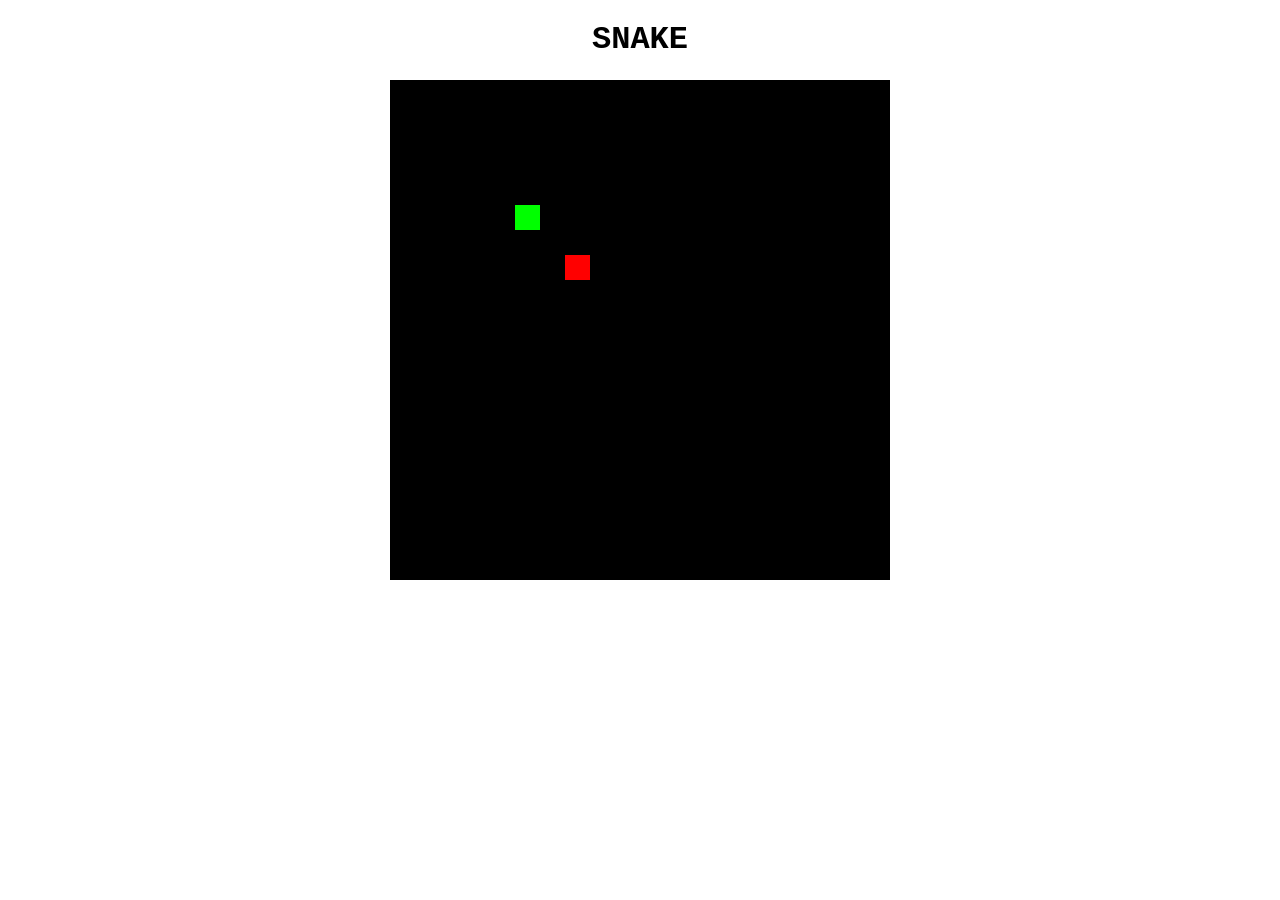
<file: index.html>
<!DOCTYPE html>
<html lang="en">
  <head>
    <meta charset="UTF-8" />
    <meta http-equiv="X-UA-Compatible" content="IE=edge" />
    <meta name="viewport" content="width=device-width, initial-scale=1.0" />
    <title>Document</title>
    <link rel="stylesheet" href="./snake.css" />
  </head>
  <body>
    <h1>SNAKE</h1>
    <canvas id="board"></canvas>
    <script src="./snake.js"></script>
  </body>
</html>
</file>
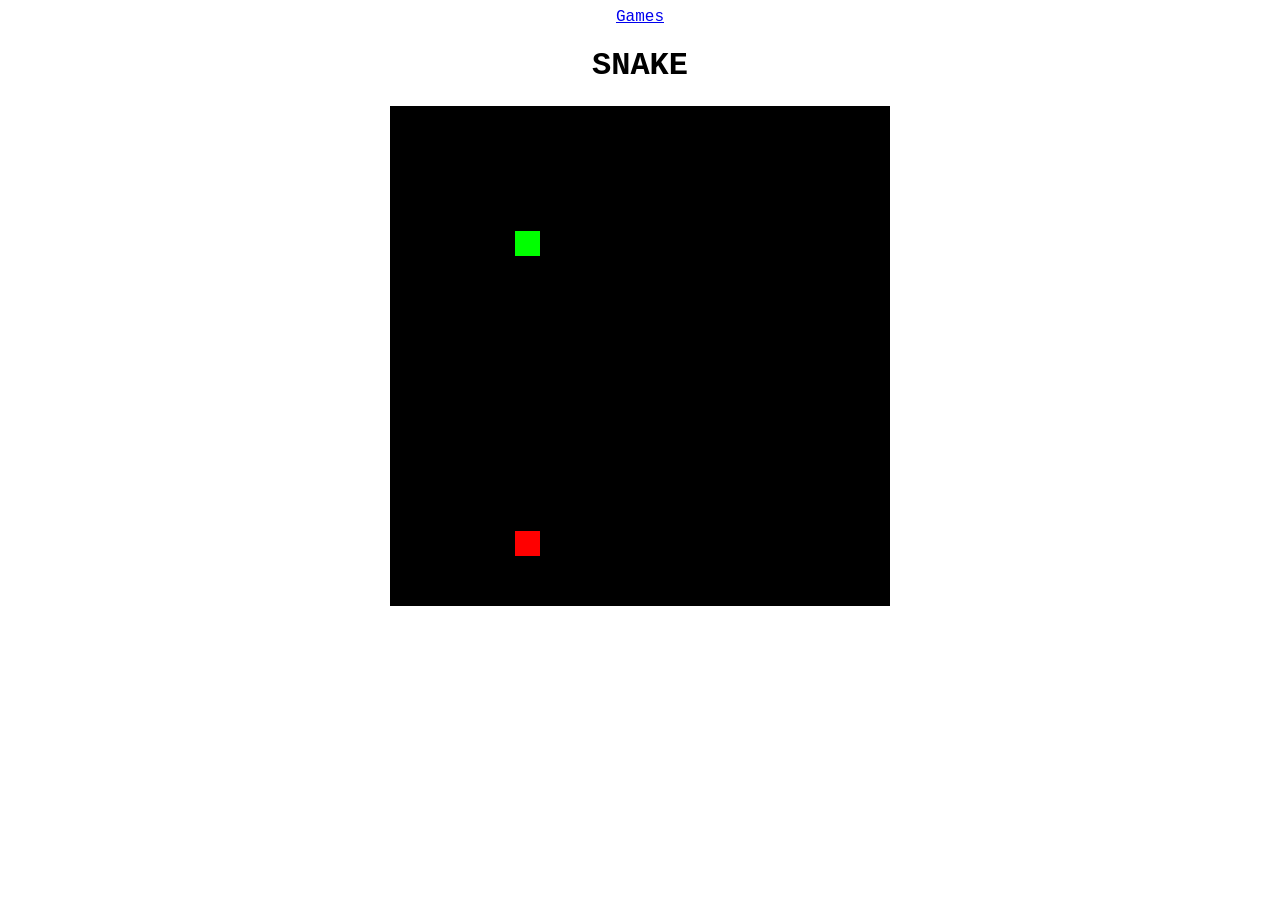
<file: snake.html>
<!DOCTYPE html>
<html lang="en">
  <head>
    <meta charset="UTF-8" />
    <meta http-equiv="X-UA-Compatible" content="IE=edge" />
    <meta name="viewport" content="width=device-width, initial-scale=1.0" />
    <title>Document</title>
    <link rel="stylesheet" href="./snake.css" />
  </head>
  <body>
    <a href="index.html">Games</a>
    <h1>SNAKE</h1>
    <canvas id="board"></canvas>
    <script src="./snake.js"></script>
  </body>
</html>
</file>
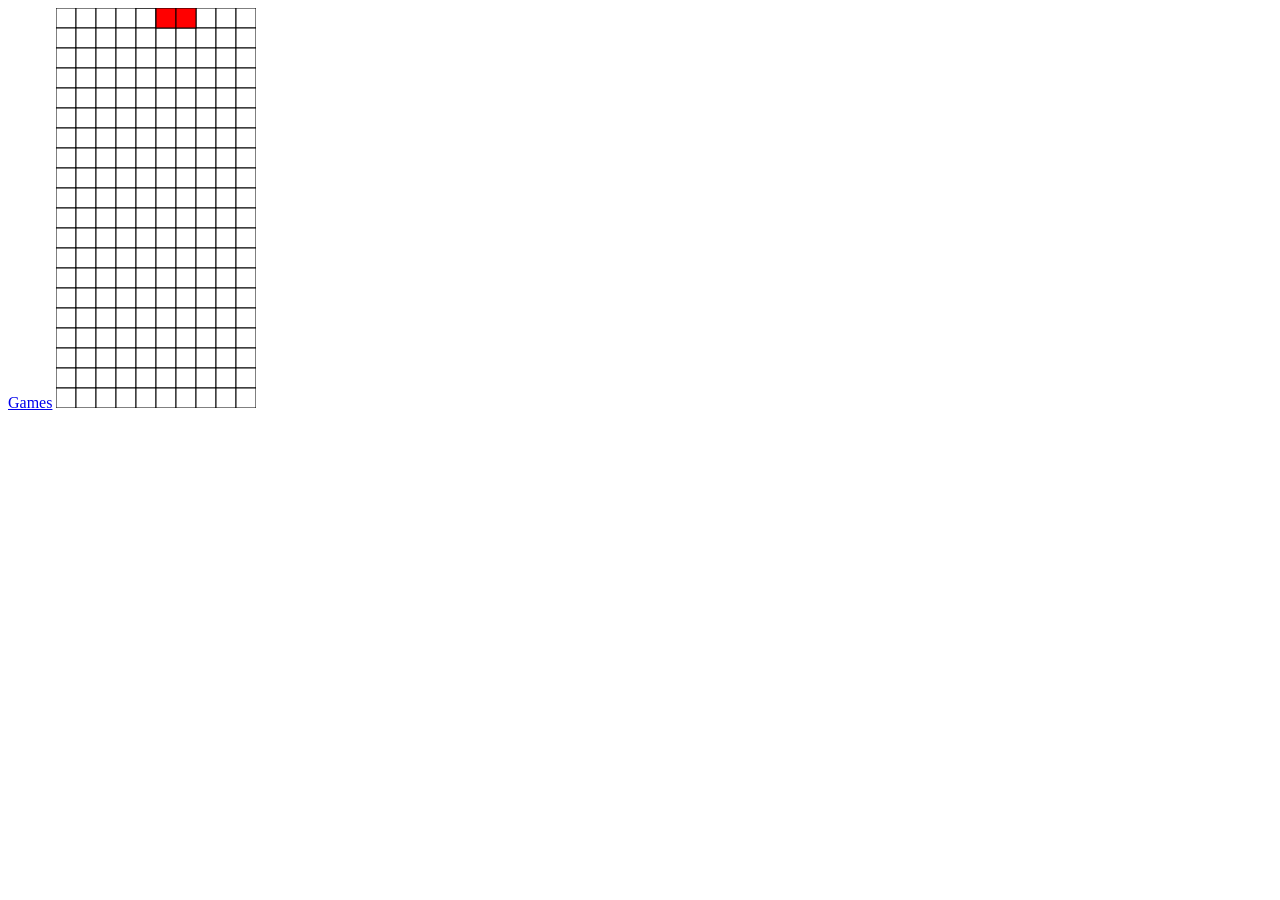
<file: tetris.html>
<!DOCTYPE html>
<html lang="en">
  <head>
    <meta charset="UTF-8" />
    <meta http-equiv="X-UA-Compatible" content="IE=edge" />
    <meta name="viewport" content="width=device-width, initial-scale=1.0" />
    <title>Document</title>
    <!-- <link rel="stylesheet" href="./snake.css" /> -->
  </head>
  <body>
    <a href="index.html">Games</a>
    <canvas id="tetris" width="200" height="400"></canvas>
    <script src="./tetris.js"></script>
    <script src="./tetrominoes.js"></script>
  </body>
</html>
</file>
<file: snake.css>
body {
  text-align: center;
  font-family: "Courier New", Courier, monospace;
}
</file>
